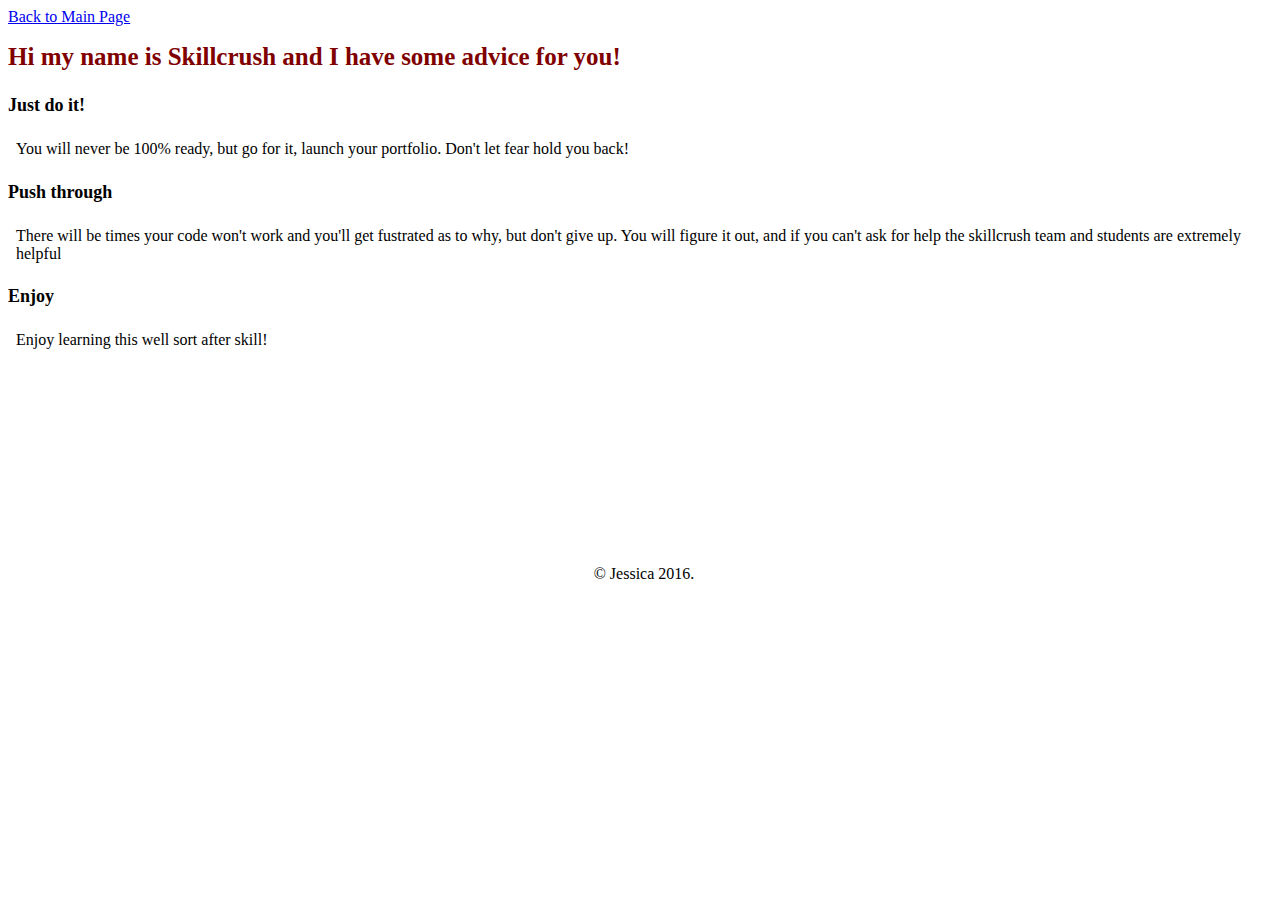
<file: advice/advice-jessica-murko.html>
<!DOCTYPE html>
<html>
<head>
	<meta charset="utf-8">
	<link rel="stylesheet" type="text/css" href="../css/jessicamurko-advice.css">

	<!-- replace Skillcrush with your name here -->
	<title>Jessica's Advice For Newbies</title>
</head>

<!-- replace skillcrush with your name here -->
<body class="jessicamurko-advice">
	<header>
		<a href="../index.html">Back to Main Page</a>
		<h1>Hi my name is Skillcrush and I have some advice for you!</h1>
	</header>

	<section>
		<div class="advice">
			<h4>Just do it!</h4>
			<p> You will never be 100% ready, but go for it, launch your portfolio. Don't let fear hold you back!</p>

			<h4>Push through</h4>
			<p>There will be times your code won't work and you'll get fustrated as to why, but don't give up. You will figure it out, and if you can't ask for help the skillcrush team and students are extremely helpful</p>

			<h4>Enjoy</h4>
			<p>Enjoy learning this well sort after skill!</p>


		</div>
    </section>

	<footer>
		<!-- replace Skillcrush with your name here -->
    <p class="legal">&copy; Jessica 2016.</p>
	</footer>
</body>
</html>
</file>
<file: css/jessicamurko-advice.css>
/** Add a comment at the beginning of your CSS styles with your name **/

h1{
	text-align: left;
	font-size: 25px;
	color:maroon;
}

h4{
	text-align: left;
	font-size: 18px;
	color:black;
}
p{
	padding-left: 8px;
}

.legal{
	text-align: center;
	padding-top: 200px;
}
a{
	text-align: right;
}
/**End Abi's Styles **/
</file>
